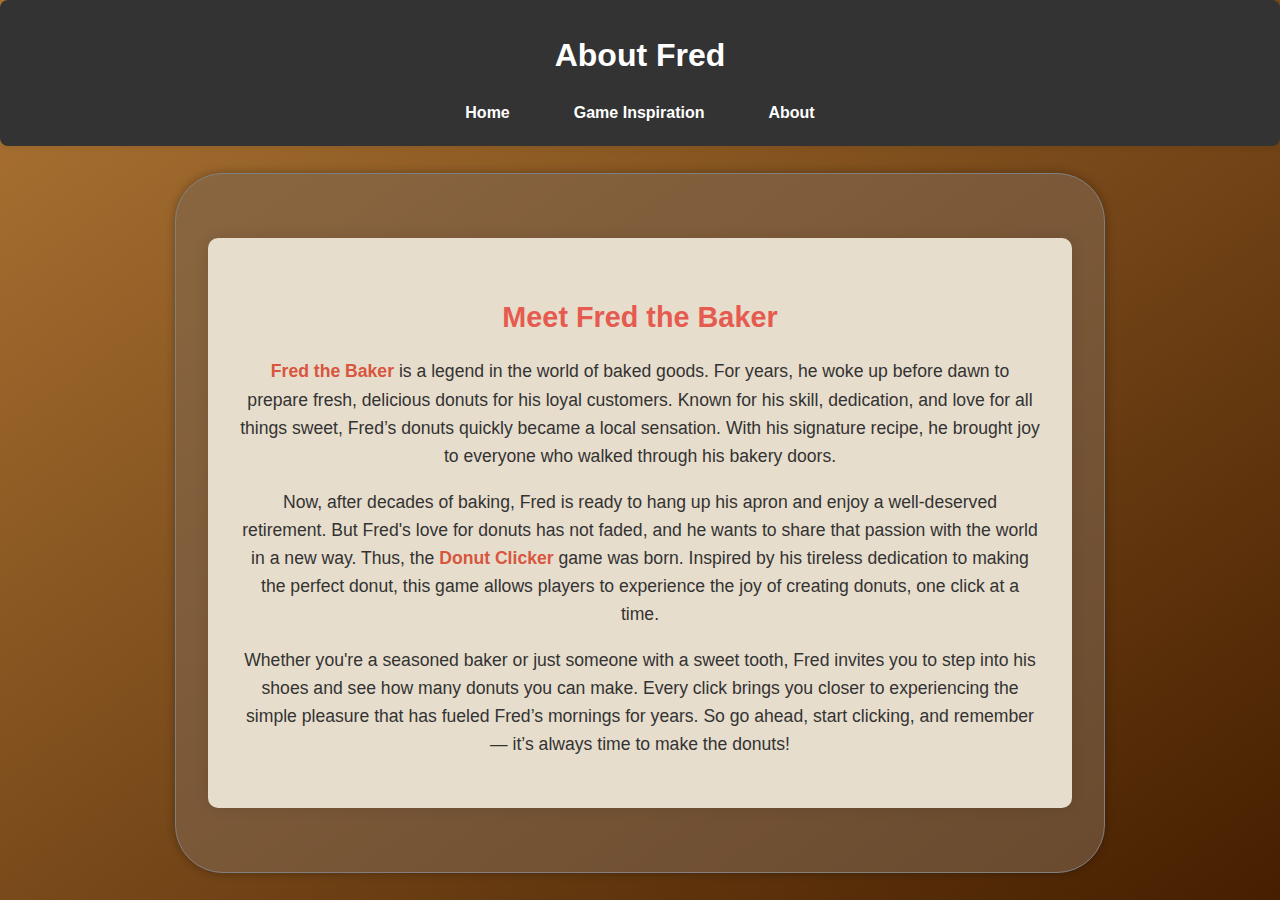
<file: aboutfred.html>
<!DOCTYPE html>
<html lang="en">
<head>
    <meta charset="UTF-8">
    <meta name="viewport" content="width=device-width, initial-scale=1.0">
    <link rel="stylesheet" href="style.css">
    <title>About Fred</title>
</head>
<body>
    <header>
        <h1>About Fred</h1>
        <nav>
            <ul>
                <li><a href="index.html">Home</a></li>
                <li><a href="https://orteil.dashnet.org/cookieclicker/" target="_blank">Game Inspiration</a></li>
                <li class="dropdown">
                <a href="#" class="dropdown-toggle">About</a>
                <ul class="dropdown-menu">
                <li><a href="aboutfred.html">About Fred</a></li>
                <li><a href="aboutme.html">About Developer</a></li>
                <li><a href="aboutgame.html">About Game</a></li>
            </ul>
        </nav>
    </header>
    
    <div class="container">
        <main>
            <section class="about-description">
                <h2>Meet Fred the Baker</h2>
                <p><strong>Fred the Baker</strong> is a legend in the world of baked goods. For years, he woke up before dawn to prepare fresh, delicious donuts for his loyal customers. Known for his skill, dedication, and love for all things sweet, Fred’s donuts quickly became a local sensation. With his signature recipe, he brought joy to everyone who walked through his bakery doors.</p>
                <p>Now, after decades of baking, Fred is ready to hang up his apron and enjoy a well-deserved retirement. But Fred's love for donuts has not faded, and he wants to share that passion with the world in a new way. Thus, the <strong>Donut Clicker</strong> game was born. Inspired by his tireless dedication to making the perfect donut, this game allows players to experience the joy of creating donuts, one click at a time.</p>
                <p>Whether you're a seasoned baker or just someone with a sweet tooth, Fred invites you to step into his shoes and see how many donuts you can make. Every click brings you closer to experiencing the simple pleasure that has fueled Fred’s mornings for years. So go ahead, start clicking, and remember — it’s always time to make the donuts!</p>
            </section>
        </main>
    </div>
</body>
</html>
</file>
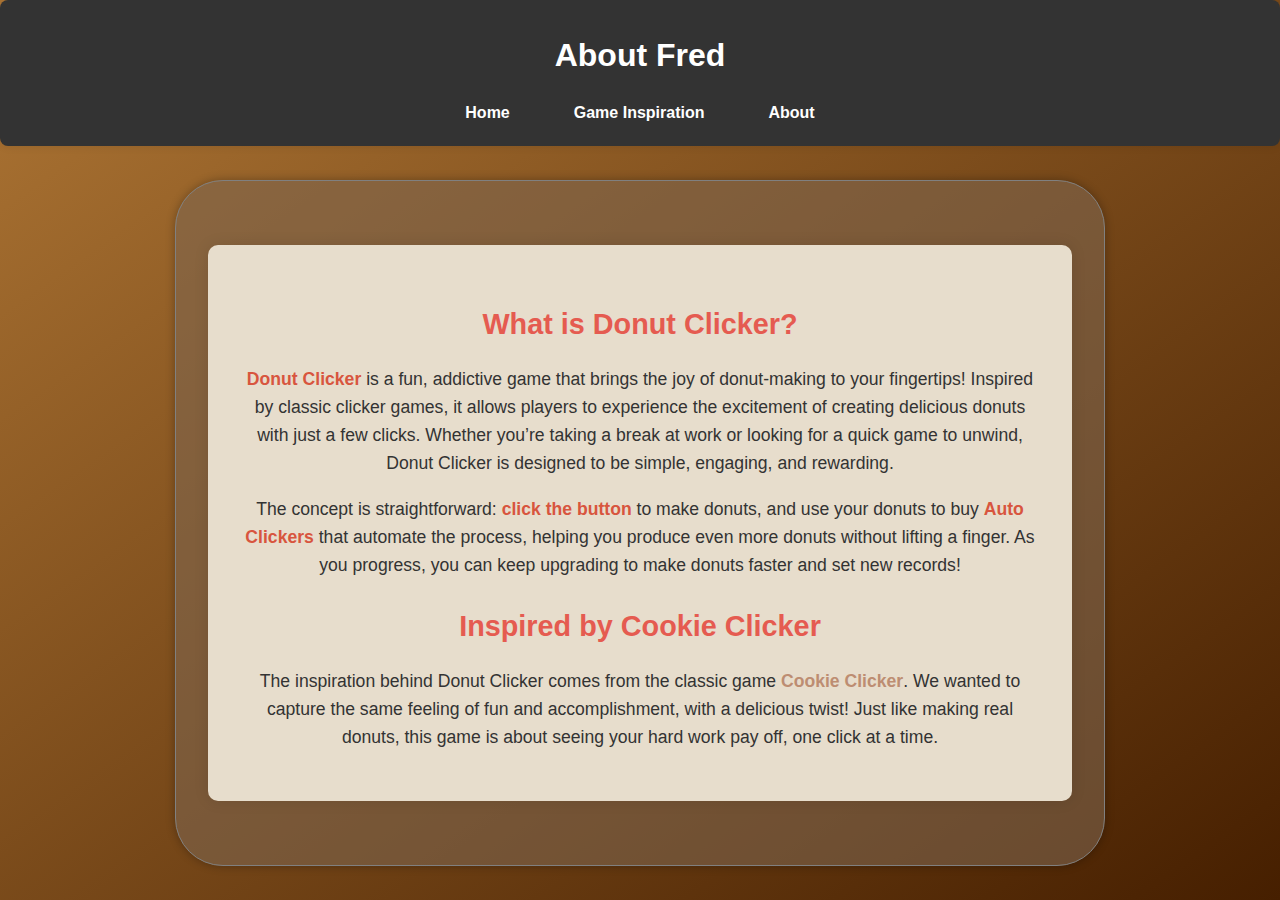
<file: aboutgame.html>
<!DOCTYPE html>
<html lang="en">
<head>
    <meta charset="UTF-8">
    <meta name="viewport" content="width=device-width, initial-scale=1.0">
    <link rel="stylesheet" href="style.css">
    <title>Document</title>
</head>
<body>
    <header>
        <h1>About Fred</h1>
        <nav>
            <ul>
                <li><a href="index.html">Home</a></li>
                <li><a href="https://orteil.dashnet.org/cookieclicker/" target="_blank">Game Inspiration</a></li>
                <li class="dropdown">
                <a href="#" class="dropdown-toggle">About</a>
                <ul class="dropdown-menu">
                <li><a href="aboutfred.html">About Fred</a></li>
                <li><a href="aboutme.html">About Developer</a></li>
                <li><a href="aboutgame.html">About Game</a></li>
            </ul>
        </nav>
    </header>

    <div class="container">
        <main>
            <section class="about-description">
                <h2>What is Donut Clicker?</h2>
                <p><strong>Donut Clicker</strong> is a fun, addictive game that brings the joy of donut-making to your fingertips! Inspired by classic clicker games, it allows players to experience the excitement of creating delicious donuts with just a few clicks. Whether you’re taking a break at work or looking for a quick game to unwind, Donut Clicker is designed to be simple, engaging, and rewarding.</p>
                <p>The concept is straightforward: <strong>click the button</strong> to make donuts, and use your donuts to buy <strong>Auto Clickers</strong> that automate the process, helping you produce even more donuts without lifting a finger. As you progress, you can keep upgrading to make donuts faster and set new records!</p>
                <h2>Inspired by Cookie Clicker</h2>
                <p>The inspiration behind Donut Clicker comes from the classic game <a href="https://orteil.dashnet.org/cookieclicker/" target="_blank">Cookie Clicker</a>. We wanted to capture the same feeling of fun and accomplishment, with a delicious twist! Just like making real donuts, this game is about seeing your hard work pay off, one click at a time.</p>
            </section>
        </main>
    </div>
</body>
</html>
</file>
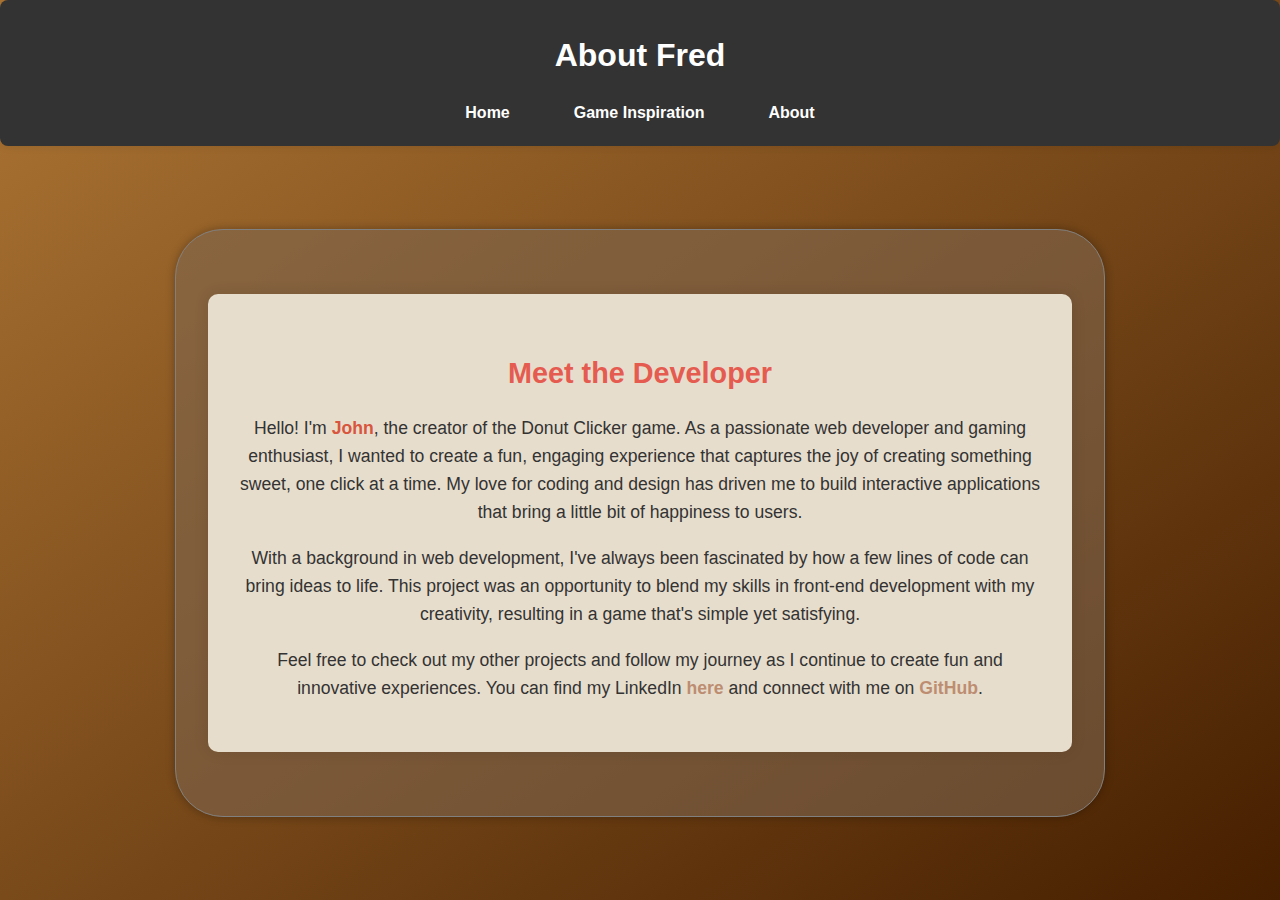
<file: aboutme.html>
<!DOCTYPE html>
<html lang="en">
<head>
    <meta charset="UTF-8">
    <meta name="viewport" content="width=device-width, initial-scale=1.0">
    <link rel="stylesheet" href="style.css">
    <title>Document</title>
</head>
<body>
    <header>
        <h1>About Fred</h1>
        <nav>
            <ul>
                <li><a href="index.html">Home</a></li>
                <li><a href="https://orteil.dashnet.org/cookieclicker/">Game Inspiration</a></li>
                <li class="dropdown">
                <a href="#" class="dropdown-toggle">About</a>
                <ul class="dropdown-menu">
                <li><a href="aboutfred.html">About Fred</a></li>
                <li><a href="aboutme.html">About Developer</a></li>
                <li><a href="aboutgame.html">About Game</a></li>
            </ul>
        </nav>
    </header>
    <div class="container">
        <main>
            <section class="about-description">
                <h2>Meet the Developer</h2>
                <p>Hello! I'm <strong>John</strong>, the creator of the Donut Clicker game. As a passionate web developer and gaming enthusiast, I wanted to create a fun, engaging experience that captures the joy of creating something sweet, one click at a time. My love for coding and design has driven me to build interactive applications that bring a little bit of happiness to users.</p>
                <p>With a background in web development, I've always been fascinated by how a few lines of code can bring ideas to life. This project was an opportunity to blend my skills in front-end development with my creativity, resulting in a game that's simple yet satisfying.</p>
                <p>Feel free to check out my other projects and follow my journey as I continue to create fun and innovative experiences. You can find my LinkedIn <a href="https://www.linkedin.com/in/john-mudryk/" target="_blank">here</a> and connect with me on <a class="" href="https://github.com/John-Mudryk" target="_blank">GitHub</a>.</p>
            </section>
        </main>
    </div>
</body>
</html>
</file>
<file: style.css>
body {
    margin: 0;
    padding: 0;
    display: flex;
    justify-content: center;
    align-items: center;
    height: 100vh;
    flex-direction: column;
    background: linear-gradient(to bottom right, rgb(173, 117, 52), rgb(70, 31, 0));
    font-family: Arial, Helvetica, sans-serif;
    color: rgb(223, 193, 184);
}

header {
    width: 100%;
    background-color: #333;
    color: white;
    padding: 1rem 0;
    text-align: center;
    box-shadow: 0 0 10px rgba(0, 0, 0, 0.1);
    margin-bottom: auto;
    border: none;
    border-radius: .5rem;
}

nav ul {
    list-style-type: none;
    padding: 0;
    margin: 0;
    display: flex;
    justify-content: center;
}

nav li {
    position: relative;
    margin: 0 1rem;
}

nav a {
    color: white;
    text-decoration: none;
    font-weight: bold;
    padding: 0.5rem 1rem;
    display: block;
}

nav a:hover {
    text-decoration: underline;
}

main a {
    color: rgb(189, 141, 114);
    text-decoration: none;
    font-weight: bold;
}

main a:hover {
    text-decoration: underline;
}

.container {
    text-align: center;
    padding: 2rem;
    border: .1rem solid grey;
    background-color: rgba(126, 101, 80, 0.582);
    border-radius: 3rem;
    box-shadow: 0 0 0.6rem rgba(0, 0, 0, 0.3);
    margin-bottom: auto;
}

.button {
    margin: 1rem;
    padding: 1rem 2rem;
    background-color: #a664ac;
    color: white;
    border: none;
    border-radius: 5px;
    cursor: pointer;
    font-size: 1.2rem;
    transition: background-color 0.3s ease, transform 0.1s ease;
}

.button:active {
    transform: scale(0.95);
    transition: transform 0.1s ease;
}

.button:disabled {
    background-color: #7e5d5d;
    cursor: not-allowed;
}

.button:hover:not(:disabled) {
    background-color: #ae70c7;
}

#info {
    font-size: 1.5rem;
    margin: 1rem;
}

.button:hover:not(:disabled) {
    background-color: #a288ac;
;
}

#info {
    font-size: 1.5rem;
    margin: 1rem;
}

.donut-section {
    margin-bottom: 2rem;
}

.donut-icon {
    width: 25%;
    height: 25%;
    display: block;
    margin: 0 auto 1rem;
}

.dropdown {
    position: relative;
}

.dropdown-menu {
    display: none;
    position: absolute;
    background-color: #444;
    border-radius: 0.5rem;
    padding: 0;
    top: 2rem;
    left: 0;
    list-style: none;
    min-width: 9rem;
    z-index: 10;
}

.dropdown-menu li {
    margin: 0;
}

.dropdown-menu a {
    color: white;
    padding: 0.5rem 1rem;
    text-decoration: none;
    display: block;
    white-space: nowrap;
}

.dropdown-menu a:hover {
    background-color: #555;
}

.dropdown:hover .dropdown-menu,
.dropdown-menu:hover {
    display: block;
}


.about-description {
    background-color: #e7ddcc; /* Soft, warm background color */
    padding: 2rem;
    border-radius: 10px;
    box-shadow: 0 0 15px rgba(0, 0, 0, 0.1);
    margin: 2rem auto;
    max-width: 800px;
    font-size: 1.1rem;
    line-height: 1.6;
    color: #333;
}

/* Styling for headers within the description */
.about-description h2 {
    font-size: 1.8rem;
    margin-bottom: 1rem;
    color: #e55b50; /* Add a distinct color for the header */
}

/* Emphasize keywords */
.about-description strong {
    color: #d8553e;
    font-weight: bold;
}

/* Add a subtle hover effect for interactive feel */
.about-description:hover {
    background-color: #ffe9cc;
    transition: background-color 0.3s ease;
}
</file>
